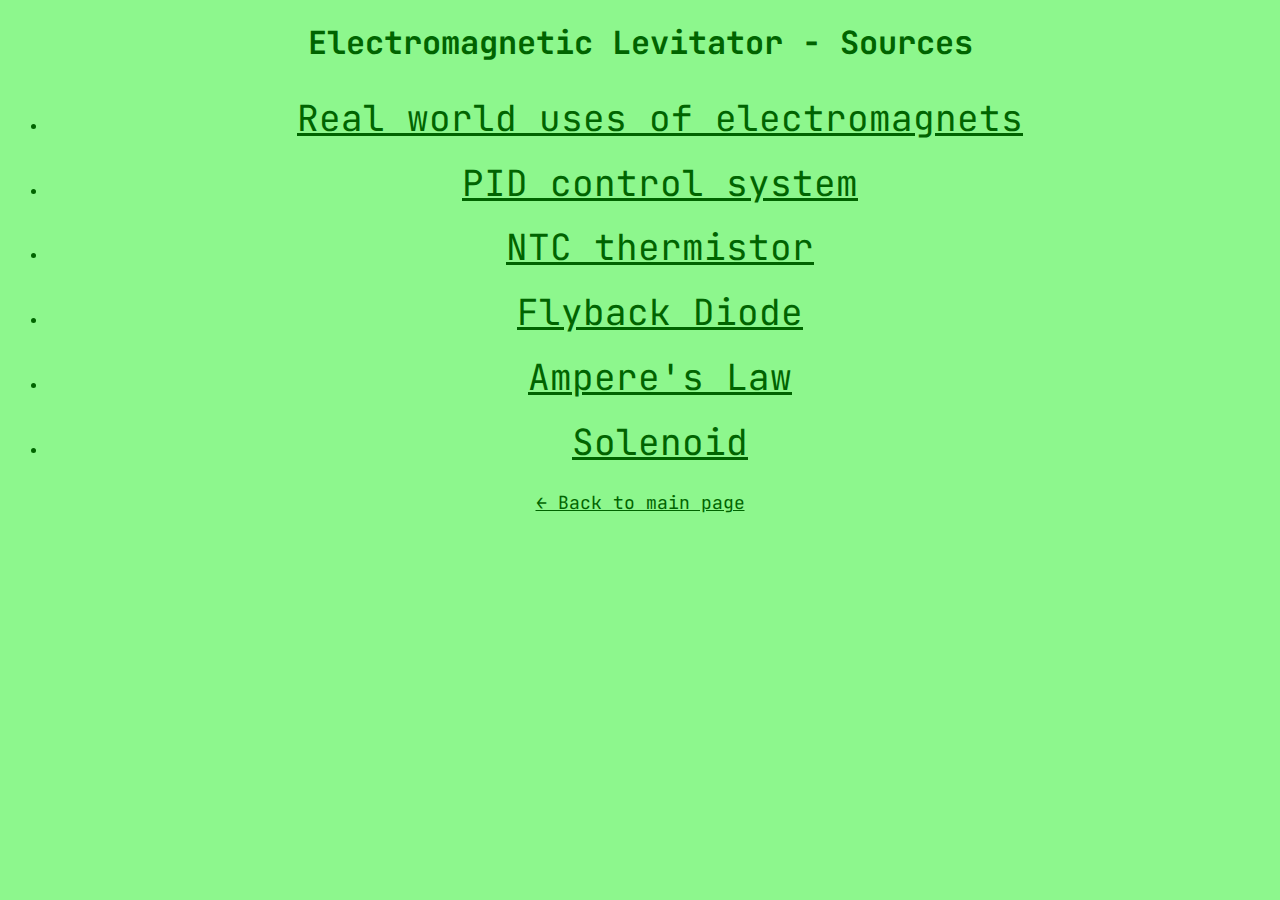
<file: sourceslevitator/index.html>
<!DOCTYPE html>
<html>
    <head>
      <link rel="stylesheet" href="../style.css" />
      <link rel="preconnect" href="https://fonts.googleapis.com">
      <link rel="preconnect" href="https://fonts.gstatic.com" crossorigin>
      <link href="https://fonts.googleapis.com/css2?family=JetBrains+Mono:ital,wght@0,100..800;1,100..800&display=swap" rel="stylesheet">
      
      <link rel="icon" href="../favicon.ico" sizes="any">
      <link rel="icon" type="image/png" sizes="32x32" href="../favicon-32x32.png">
      <link rel="icon" type="image/png" sizes="16x16" href="../favicon-16x16.png">
      <link rel="icon" type="image/png" sizes="192x192" href="../android-chrome-192x192.png">
      <link rel="icon" type="image/png" sizes="512x512" href="../android-chrome-512x512.png">
      <link rel="apple-touch-icon" href="../apple-touch-icon.png">
      
      <title>Electromagnetic Levitator - Sources & Info</title>
      <meta name="robots" content="noindex, nofollow">

      <style>
        /* Keeping your original JetBrains Mono font throughout */
        body {
          font-family: 'JetBrains Mono', monospace;
        }

        /* Applying the 'Bigger' size to your list links */
        ul li a {
          font-size: 36px;
          line-height: 1.8;
        }

        /* Keeping the 'Back' link smaller so it remains a footer element */
        p small a {
          font-size: 18px;
        }
      </style>
    </head>
    <body>
        <h1>Electromagnetic Levitator - Sources</h1>
        
        <ul>
          <li><a href="https://www.stanfordmagnets.com/electromagnets-in-everyday-life-from-healthcare-to-transportation.html" style="color: inherit;">Real world uses of electromagnets</a></li>
          <li><a href="https://www.ni.com/en/shop/labview/pid-theory-explained.html" style="color: inherit;">PID control system</a></li>
          <li><a href="https://www.ametherm.com/thermistor/what-is-an-ntc-thermistor" style="color: inherit;">NTC thermistor</a></li>
          <li><a href="https://www.arrow.com/en/research-and-events/articles/flyback-protection-diodes" style="color: inherit;">Flyback Diode</a></li>
          <li><a href="http://hyperphysics.phy-astr.gsu.edu/hbase/magnetic/amplaw.html" style="color: inherit;">Ampere's Law</a></li>
          <li><a href="http://hyperphysics.phy-astr.gsu.edu/hbase/magnetic/solenoid.html" style="color: inherit;">Solenoid</a></li>
        </ul>
        
        <p><small><a href="../index.html" style="color: inherit;">← Back to main page</a></small></p>
    </body>
</html>
</file>
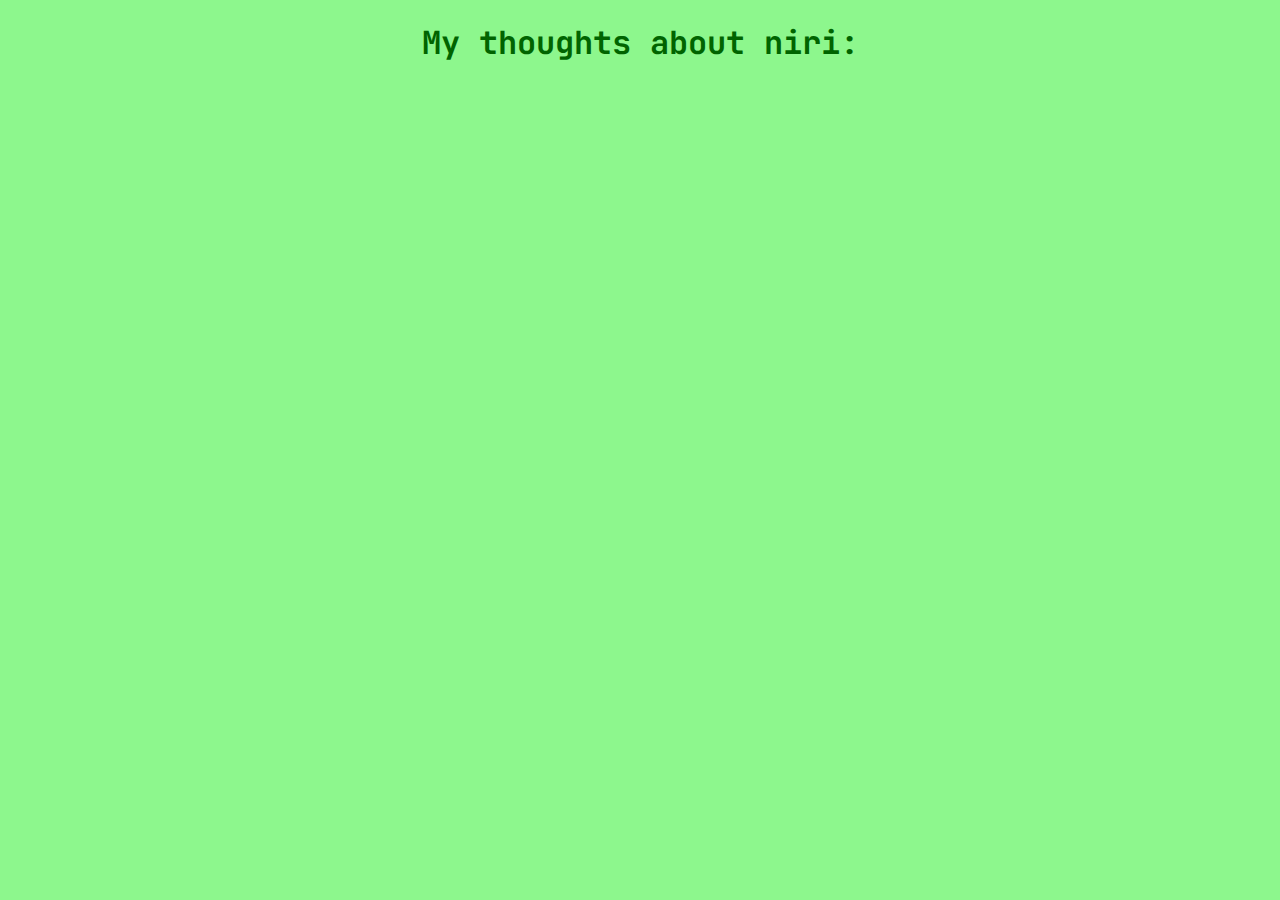
<file: niri.html>
<!DOCTYPE html>

<html>
    <head>
      <!-- Google tag (gtag.js) -->
      <script async src="https://www.googletagmanager.com/gtag/js?id=G-RX3VTC2F0S"></script>
      <script>
        window.dataLayer = window.dataLayer || [];
        function gtag(){dataLayer.push(arguments);}
        gtag('js', new Date());

        gtag('config', 'G-RX3VTC2F0S');
      </script> 
      <link rel="stylesheet" href="style.css" />
      <link rel="preconnect" href="https://fonts.googleapis.com">
      <link rel="preconnect" href="https://fonts.gstatic.com" crossorigin>
      <link href="https://fonts.googleapis.com/css2?family=JetBrains+Mono:ital,wght@0,100..800;1,100..800&display=swap" rel="stylesheet">
      <link rel="icon" href="favicon.ico" sizes="any">
      <link rel="icon" type="image/png" sizes="32x32" href="favicon-32x32.png">
      <link rel="icon" type="image/png" sizes="16x16" href="favicon-16x16.png">
      <link rel="icon" type="image/png" sizes="192x192" href="android-chrome-192x192.png">
      <link rel="icon" type="image/png" sizes="512x512" href="android-chrome-512x512.png">
      <link rel="apple-touch-icon" href="apple-touch-icon.png">
      <meta name="robots" content="noindex">
    </head>
    <body>
        <h1>My thoughts about niri:</h1>
        <h4></h4>
<!--       <img
          src="https://raw.githubusercontent.com/kanokid/bug-free-succotash-website/main/GNOMEsetup.png"
          style="width: 1100px; height: auto;"
        /> 
-->
    </body>
</html>
</file>
<file: style.css>
img {
  width: 200px;

}
body {
    text-align: center;
    font-family: 'JetBrains Mono','Comic Sans MS', Candara, Arial;
    background: rgb(141, 247, 141);
    color: darkgreen;
}
</file>
